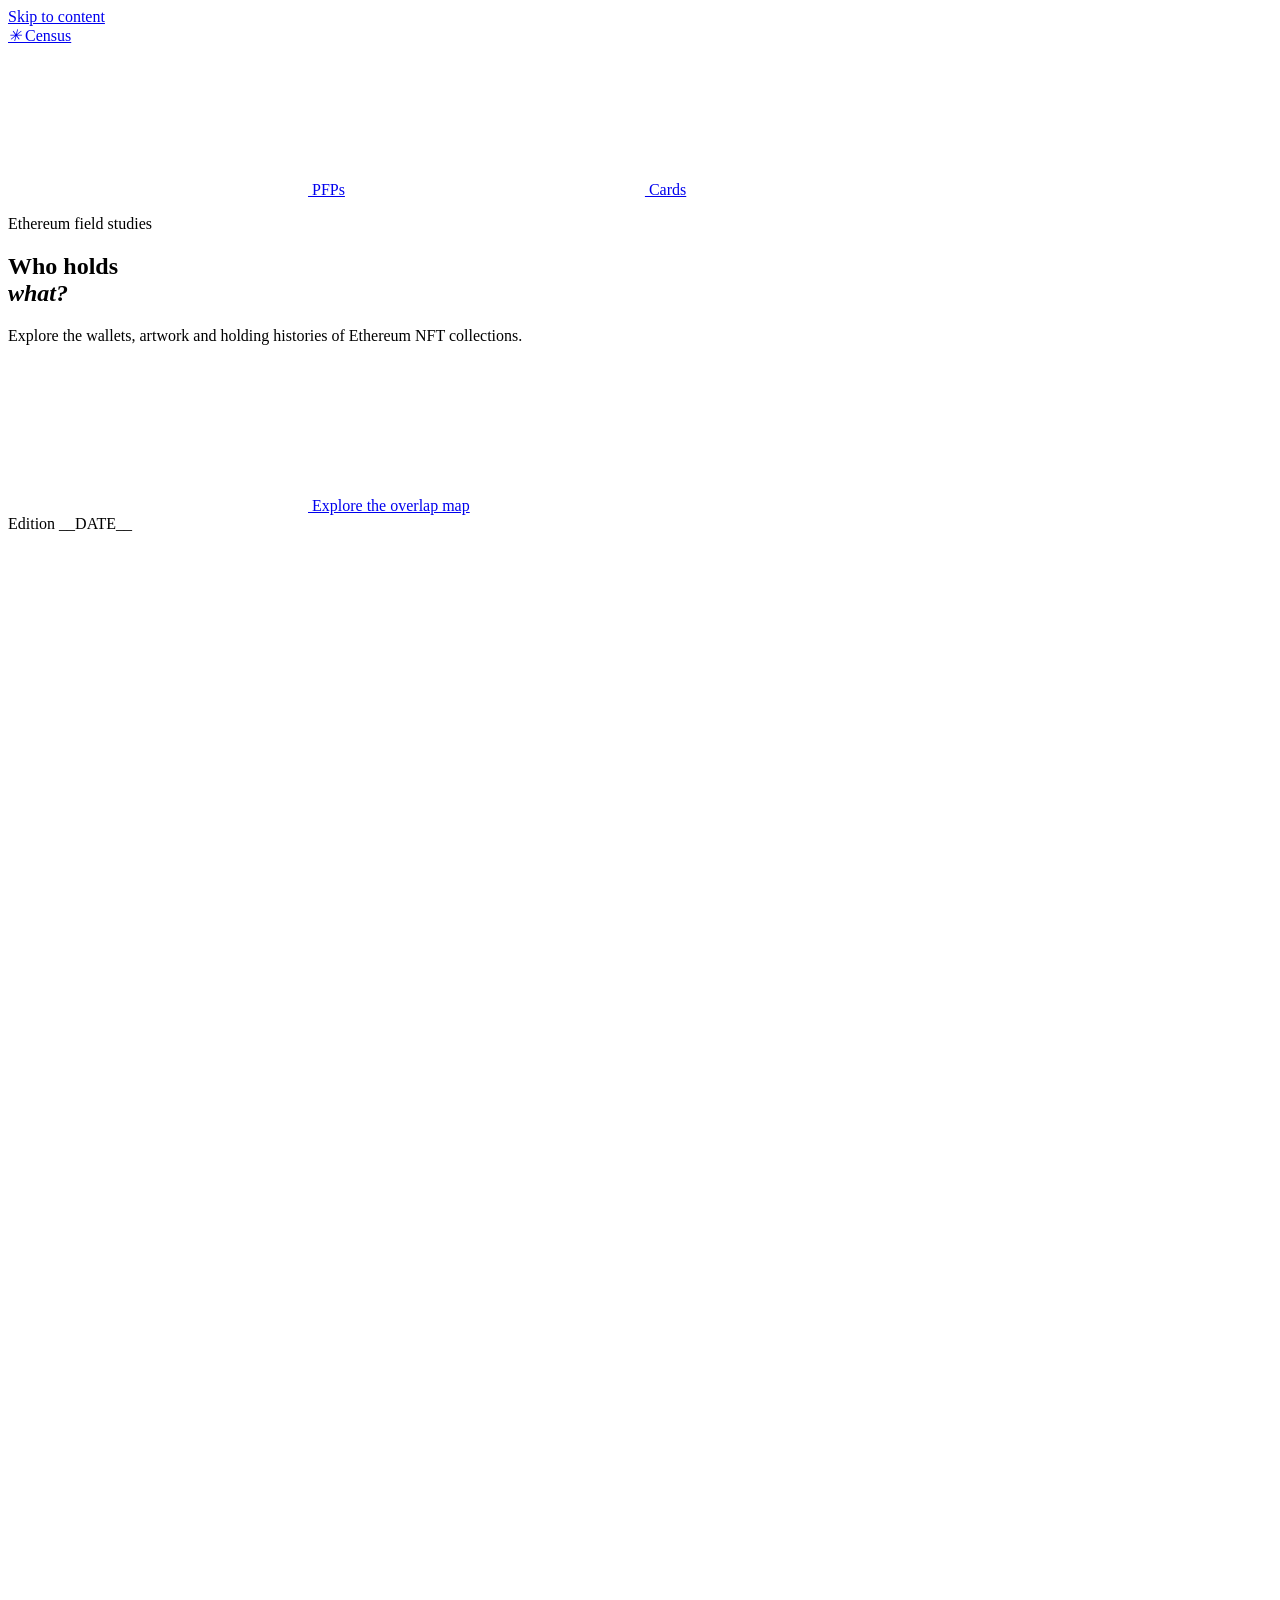
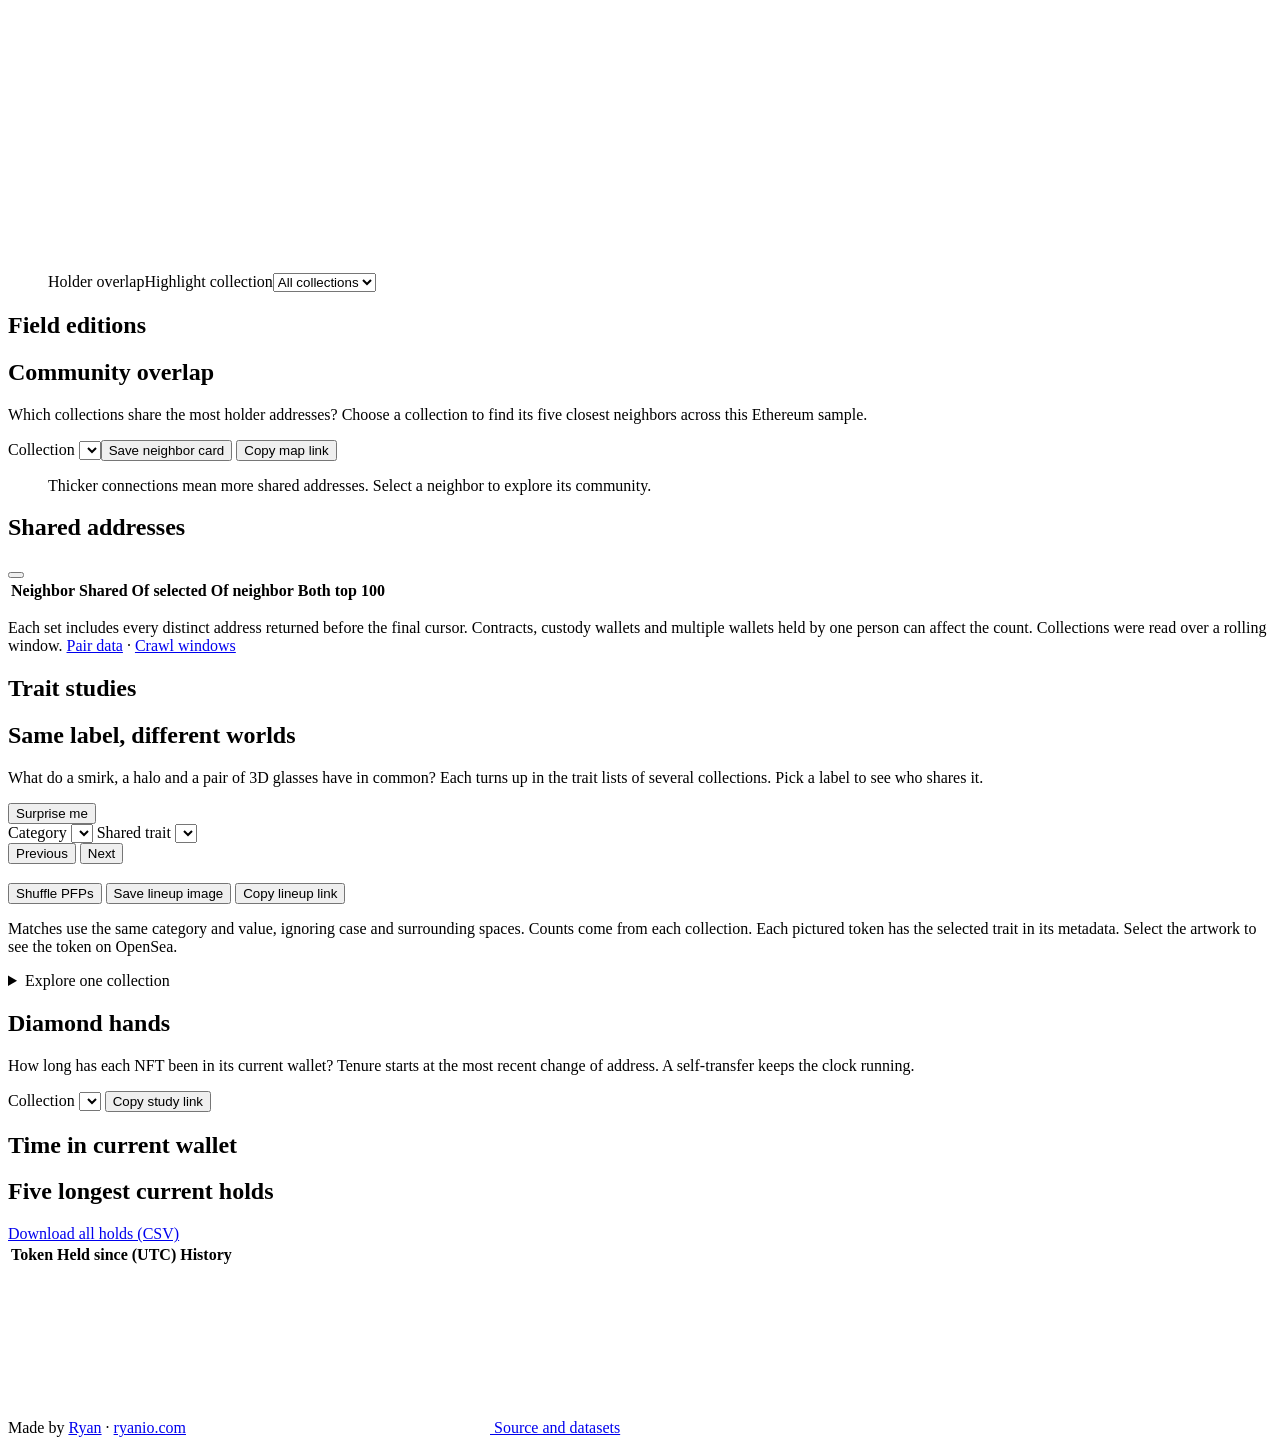
<file: site/template.html>
<!doctype html>
<html lang="en">
  <head>
    <meta charset="utf-8" />
    <meta name="viewport" content="width=device-width,initial-scale=1" />
    <!--__METADATA__-->
    <script>
      // Preserve shared fragment links when opening the former single-page site.
      const legacyStudy = location.hash.slice(1).split("/")[0];
      if (location.protocol !== "file:" && ["home","overlap","traits","hands"].includes(legacyStudy) && legacyStudy !== "__ENTRY__") {
        const page = legacyStudy === "home" ? "./" : legacyStudy + ".html";
        location.replace(page + location.search + (location.hash.includes("/") ? location.hash : ""));
      }
    </script>
    <style>
      /*__STYLE__*/
    </style>
  </head>
  <body data-entry="__ENTRY__">
    <!--__ICONS__-->
    <a class="skip" href="#content">Skip to content</a>
    <header>
      <div class="mast">
        <a class="brand" href="./"><i aria-hidden="true">✳</i> Census</a>
        <nav id="publication" aria-label="Editions"><!--__NAV__--></nav>
        <nav class="external" aria-label="Other Census sites">
          <a href="https://ryanio.github.io/pfp-census/"
            ><svg class="icon" aria-hidden="true">
              <use href="#icon-images" />
            </svg>
            PFPs</a
          ><a href="https://ryanio.github.io/card-census/"
            ><svg class="icon" aria-hidden="true">
              <use href="#icon-layers" />
            </svg>
            Cards</a
          >
        </nav>
      </div>
    </header>
    <main id="content" tabindex="-1">
      <section id="home" __VISIBLE_home__>
        <div class="front">
          <div class="front-in">
            <div class="intro">
              <p class="kicker"><i></i> Ethereum field studies</p>
              <h1>Who holds<br /><em>what?</em></h1>
              <p class="dek">
                Explore the wallets, artwork and holding histories of Ethereum
                NFT collections.
              </p>
              <a class="primary" id="map-link" href="overlap.html"
                ><svg class="icon" aria-hidden="true">
                  <use href="#icon-network" />
                </svg>
                Explore the overlap map</a
              >
              <div class="issue">
                <span>Edition</span> <time id="date">__DATE__</time>
              </div>
            </div>
            <figure class="atlas">
              <div class="plate">
                <svg
                  id="ribbons"
                  viewBox="-300 -300 600 600"
                  tabindex="0"
                  role="group"
                  aria-label="Collection holder overlap. Use left and right arrow keys to explore pairs, or Escape to clear."
                ></svg>
                <div
                  id="hover-card"
                  class="hover-card"
                  hidden
                  aria-hidden="true"
                ></div>
              </div>
              <figcaption>
                <div>
                  <span class="kicker">Holder overlap</span
                  ><label class="collection-picker"
                    ><span class="sr">Highlight collection</span
                    ><select id="highlight">
                      <option value="">All collections</option></select
                    ><svg class="icon" aria-hidden="true">
                      <use href="#icon-chevron-down" /></svg
                  ></label>
                </div>
                <div id="touch-detail" hidden><button type="button" id="clear-pin" hidden>Clear</button></div>
                <p id="readout" aria-live="polite"></p>
              </figcaption>
            </figure>
          </div>
        </div>
        <div class="library">
          <div class="section-head">
            <h2>Field editions</h2>
            <span id="edition-count"></span>
          </div>
          <div id="editions"></div>
          <noscript><p><!--__SUMMARY_home__--></p></noscript>
        </div>
      </section>
      <section id="overlap" class="study" __VISIBLE_overlap__>
        <h1>Community overlap</h1>
        <p><!--__SUMMARY_overlap__-->
          Which collections share the most holder addresses? Choose a collection
          to find its five closest neighbors across this Ethereum sample.
        </p>
        <!--__OVERLAP_STORY__-->
        <div class="tools">
          <label
            >Collection
            <select id="community"></select></label
          ><button id="download">Save neighbor card</button>
          <button data-share-study="overlap" type="button">Copy map link</button><span role="status"></span>
        </div>
        <figure>
          <div id="map"></div>
          <figcaption class="note">
            Thicker connections mean more shared addresses. Select a neighbor to
            explore its community.
          </figcaption>
        </figure>
        <div class="table-heading">
          <h2 id="neighbors-heading">Shared addresses</h2>
          <button class="linkbtn" id="more-neighbors" aria-controls="neighbor-ranking" type="button"></button>
        </div>
        <div class="tablewrap" id="neighbor-ranking" role="region" aria-labelledby="neighbors-heading">
          <table>
            <thead>
              <tr>
                <th>Neighbor</th>
                <th>Shared</th>
                <th>Of selected</th>
                <th>Of neighbor</th>
                <th>Both top 100</th>
              </tr>
            </thead>
            <tbody id="neighbors"></tbody>
          </table>
        </div>
        <p class="footer">
          Each set includes every distinct address returned before the
          final cursor. Contracts, custody wallets and multiple wallets held by
          one person can affect the count. Collections were read over a rolling
          window. <a href="overlap.csv">Pair data</a> ·
          <a href="coverage.csv">Crawl windows</a>
        </p>
      </section>
      <section id="traits" class="study" __VISIBLE_traits__>
        <h1>Trait studies</h1>
        <p><!--__SUMMARY_traits__--></p>
        <article id="shared-study" class="finding">
          <h2>Same label, different worlds</h2>
          <p>What do a smirk, a halo and a pair of 3D glasses have in common? Each turns up in the trait lists of several collections. Pick a label to see who shares it.</p>
          <div id="trait-picks" role="group" aria-label="Featured comparisons">
            <button id="trait-shuffle" type="button">Surprise me</button>
          </div>
          <div class="tools trait-pickers">
            <label>Category <select id="shared-category"></select></label>
            <label>Shared trait <select id="shared-label"></select></label>
            <div class="trait-step" role="group" aria-label="Browse traits in this category">
              <button type="button" id="trait-prev" aria-label="Previous trait in category">Previous</button>
              <button type="button" id="trait-next" aria-label="Next trait in category">Next</button>
            </div>
          </div>
          <h3 id="shared-head" aria-live="polite"></h3>
          <p id="shared-finding"></p>
          <div class="lineup-actions">
            <button id="shuffle-pfps" type="button">Shuffle PFPs</button>
            <button id="save-lineup" type="button">Save lineup image</button>
            <button id="share-lineup" type="button">Copy lineup link</button>
            <span id="lineup-status" role="status"></span>
          </div>
          <div id="trait-wall"></div>
          <button id="shared-more" aria-controls="trait-wall" type="button" hidden></button>
          <p class="note">Matches use the same category and value, ignoring case and surrounding spaces. Counts come from each collection. Each pictured token has the selected trait in its metadata. Select the artwork to see the token on OpenSea.</p>
        </article>
        <details id="collection-traits"><summary>Explore one collection</summary>
        <div class="tools">
          <label
            >Collection
            <select id="art"></select
          ></label>
        </div>
        <div id="strips" class="palette"></div>
        <label class="background-picker" hidden>Background <select id="background-choice"></select></label>
        <div id="focus" class="detail" aria-live="polite"></div>
        <h2>Trait rankings</h2>
        <div class="tools trait-tools">
          <label
            >Category
            <select id="category"></select></label
          ><label
            >Rank by
            <select id="trait-order">
              <option value="rare">Rarest</option>
              <option value="common">Most common</option>
              <option value="floor">Highest ETH floor</option>
            </select></label
          >
        </div>
        <div class="tablewrap">
          <table>
            <thead>
              <tr>
                <th>Trait value</th>
                <th>NFTs</th>
                <th>Listed floor</th>
              </tr>
            </thead>
            <tbody id="labels"></tbody>
          </table>
        </div>
        <p class="footer">
          Showing up to eight values per ranking. Floors are the cheapest active
          listings observed in each currency. The ETH ranking compares ETH
          listings only. <a href="traits.csv">All text traits and floors</a> ·
          <a href="backgrounds.csv">Illustrated backgrounds</a>
        </p>
        </details>
      </section>
      <section id="hands" class="study" __VISIBLE_hands__>
        <h1>Diamond hands</h1>
        <p><!--__SUMMARY_hands__-->
          How long has each NFT been in its current wallet? Tenure starts at the
          most recent change of address. A self-transfer keeps the clock
          running.
        </p>
        <div class="tools">
          <label
            >Collection
            <select id="hold-series"></select
          ></label>
          <button data-share-study="hands" type="button">Copy study link</button><span role="status"></span>
        </div>
        <!--__HOLDS_STORY__-->
        <div id="metrics" class="metrics"></div>
        <h2>Time in current wallet</h2>
        <div class="bars" id="hist"></div>
        <div class="table-heading">
          <h2>Five longest current holds</h2>
          <a id="holds-download" href="holds.csv">Download all holds (CSV)</a>
        </div>
        <div class="tablewrap">
          <table>
            <thead>
              <tr>
                <th>Token</th>
                <th>Held since (UTC)</th>
                <th>History</th>
              </tr>
            </thead>
            <tbody id="longest"></tbody>
          </table>
        </div>
        <p class="footer" id="block"></p>
      </section>
    </main>
    <footer>
      <span class="byline"
        >Made by <a href="https://x.com/r_alx_z">Ryan</a> ·
        <a href="https://ryanio.com/">ryanio.com</a></span
      >
      <a href="https://github.com/ryanio/census-lab"
        ><svg class="icon" aria-hidden="true">
          <use href="#icon-code-xml" />
        </svg>
        Source and datasets</a
      >
    </footer>
    <script type="application/json" id="data">
      "__EDITION_DATA__"
    </script>
    <script>
      /*__COVER__*/
    </script>
    <script>
      /*__ATLAS__*/
    </script>
    <script>
      /*__SHARED_TRAITS__*/
      /*__EXPLORER__*/
    </script>
  </body>
</html>
</file>
